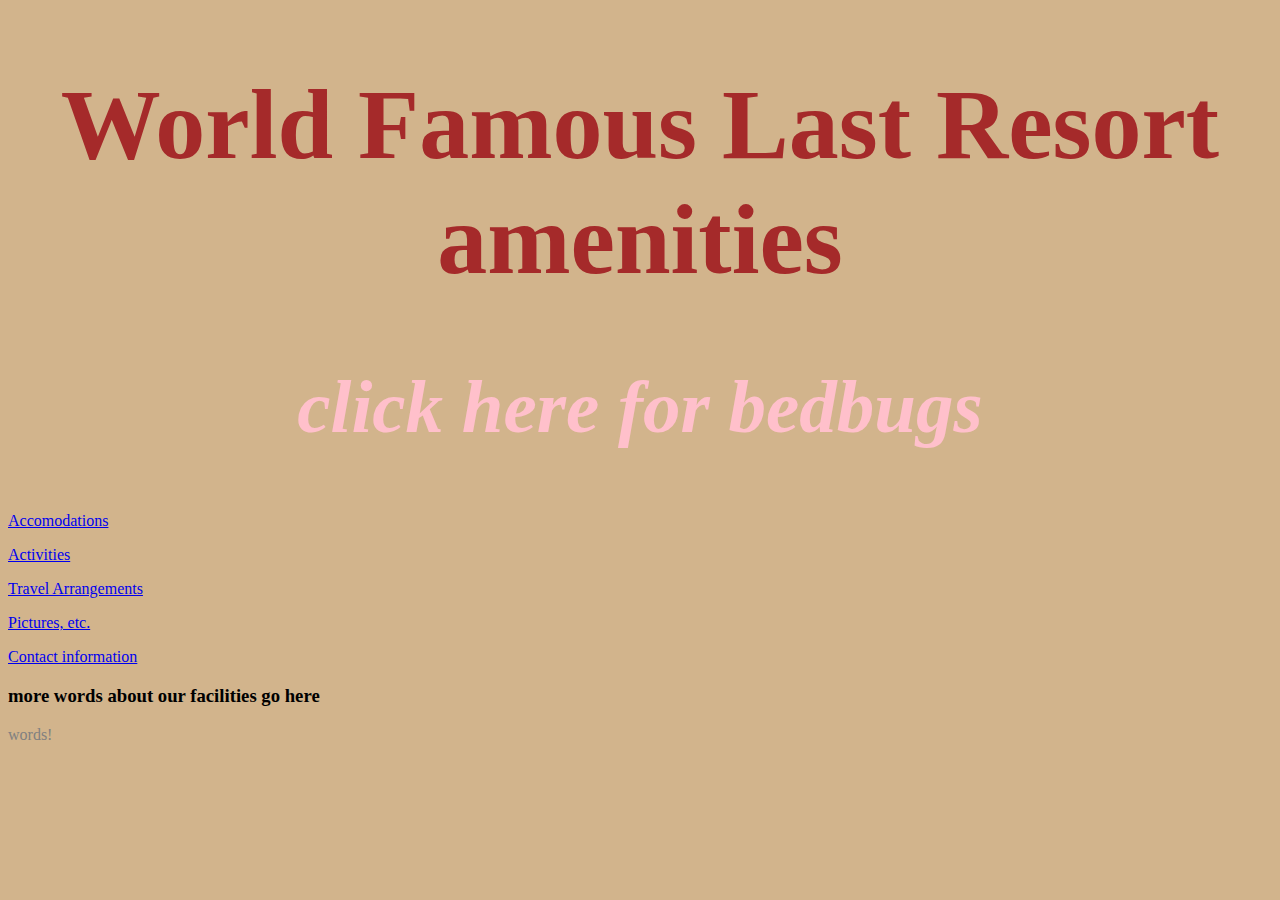
<file: index.html>
<!DOCTYPE html>
<html>
  <head>
    <link href="css/styles.css" rel="stylesheet" type="text/css">
    <title>Last Resort Hotel and Bistro</title>
  </head>
  <body>
    <h1>World Famous Last Resort amenities</h1>
    <h2>click here for bedbugs</h2>
    <p><a href="acco.html">Accomodations</a></p>
    <p><a href="acti.html">Activities</a></p>
    <p><a href="trav.html">Travel Arrangements</a></p>
    <p><a href="pict.html">Pictures, etc.</a></p>
    <p><a href="cont.html">Contact information</a></p>
    <h3>more words about our facilities go here</h3>
    <p>words!</p>
  </body>
</html>
</file>
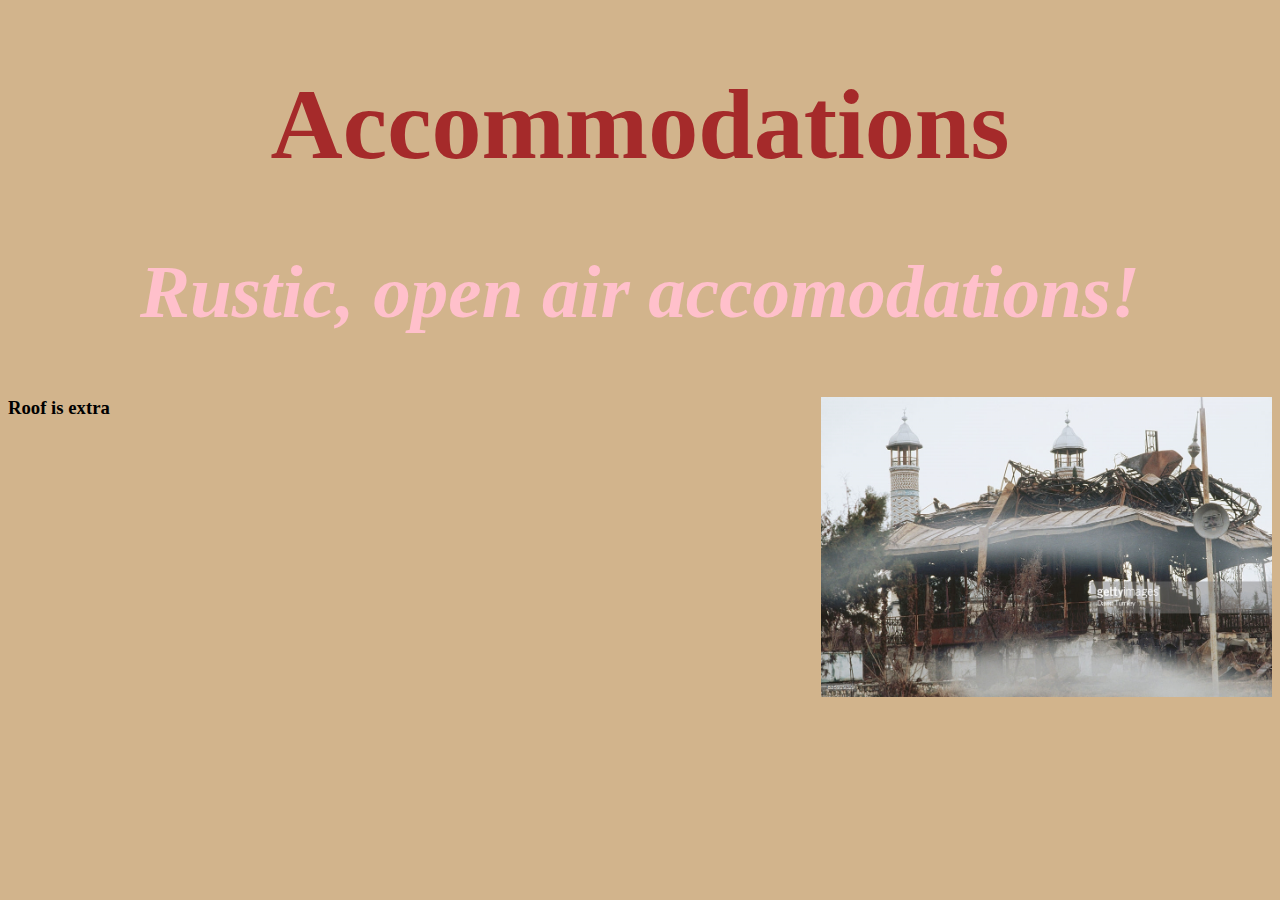
<file: acco.html>
<!DOCTYPE html>
<html>
  <head>
    <link href="css/styles.css" rel="stylesheet" type="text/css">
    <title>Accommodations</title>
  </head>
  <body>
    <h1>Accommodations</h1>
    <h2>Rustic, open air accomodations!</h2>
    <img src="img/resort.jpg" align="right" height="300">
    <h3>Roof is extra</h3>
  </body>
</html>
</file>
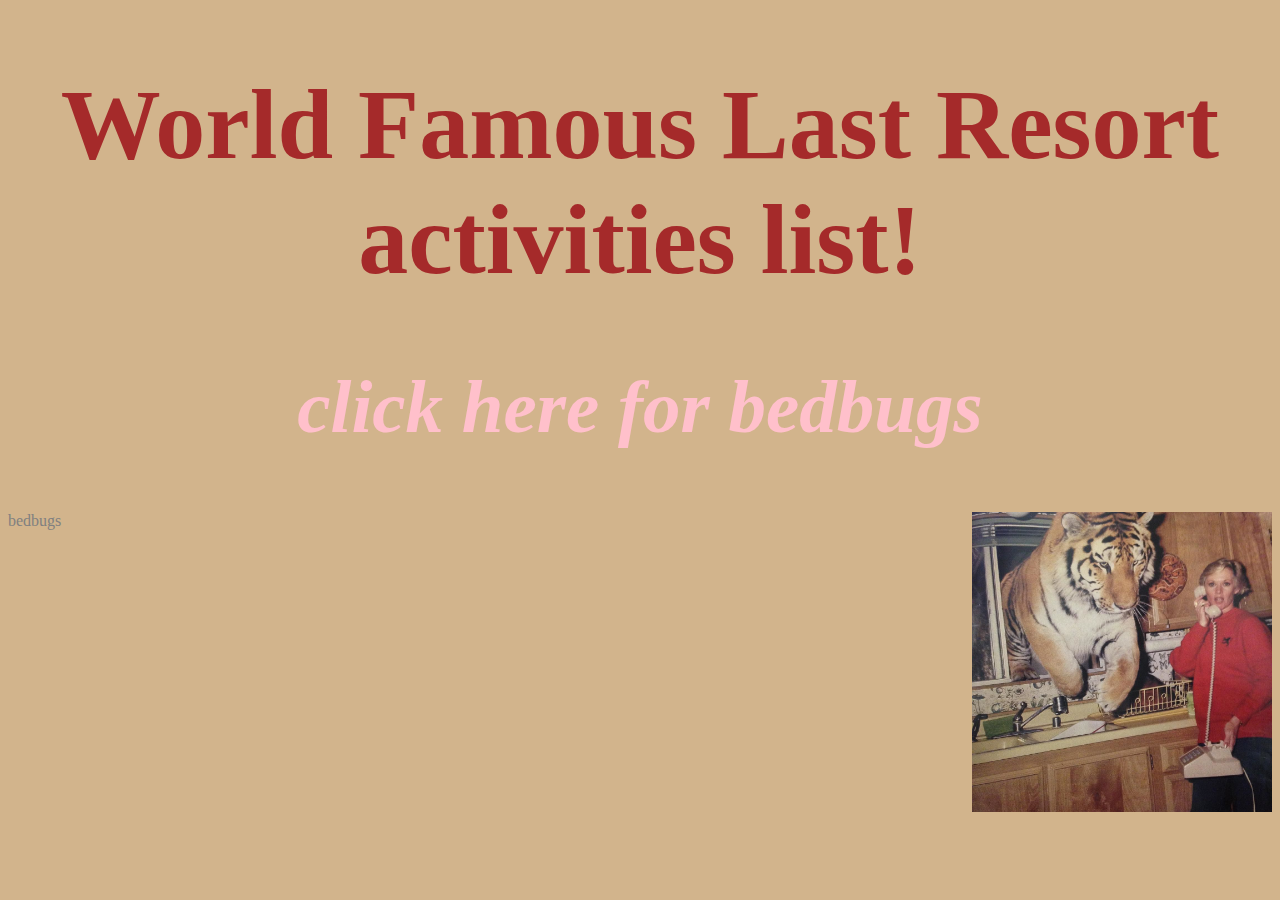
<file: acti.html>
<!DOCTYPE html>
<html>
  <head>
    <link href="css/styles.css" rel="stylesheet" type="text/css">
    <title>Activities</title>
  </head>
  <body>
    <h1>World Famous Last Resort activities list!</h1>
    <h2>click here for bedbugs</h2>
    <img src="img/tiger.jpg" align="right" height="300">
    <p>bedbugs</p>
    <!-- there are even bedbugs in the code -->
  </body>
</html>
</file>
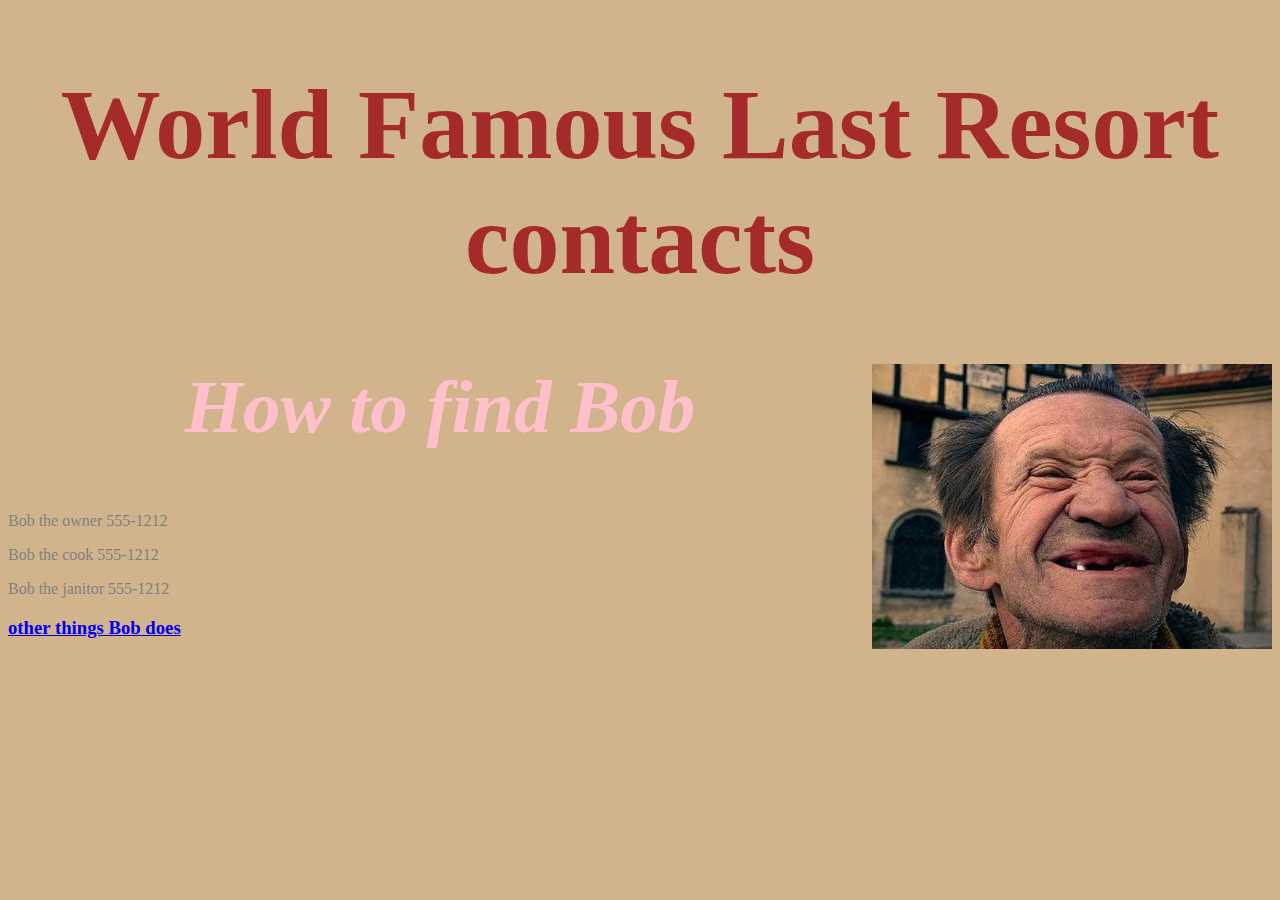
<file: cont.html>
<!DOCTYPE html>
<html>
  <head>
    <link href="css/styles.css" rel="stylesheet" type="text/css">
    <title>Contacts</title>
  </head>
  <body>
    <h1>World Famous Last Resort contacts</h1>
    <img src="img/bob.jpg" align="right">
    <h2>How to find Bob</h2>
    <p>Bob the owner 555-1212</p>
    <p>Bob the cook 555-1212</p>
    <p>Bob the janitor 555-1212</p>
    <h3><a href="https://nathansfamous.com/promos-and-fanfare/hot-dog-eating-contest/">other things Bob does</a></h3>
  </body>
</html>
</file>
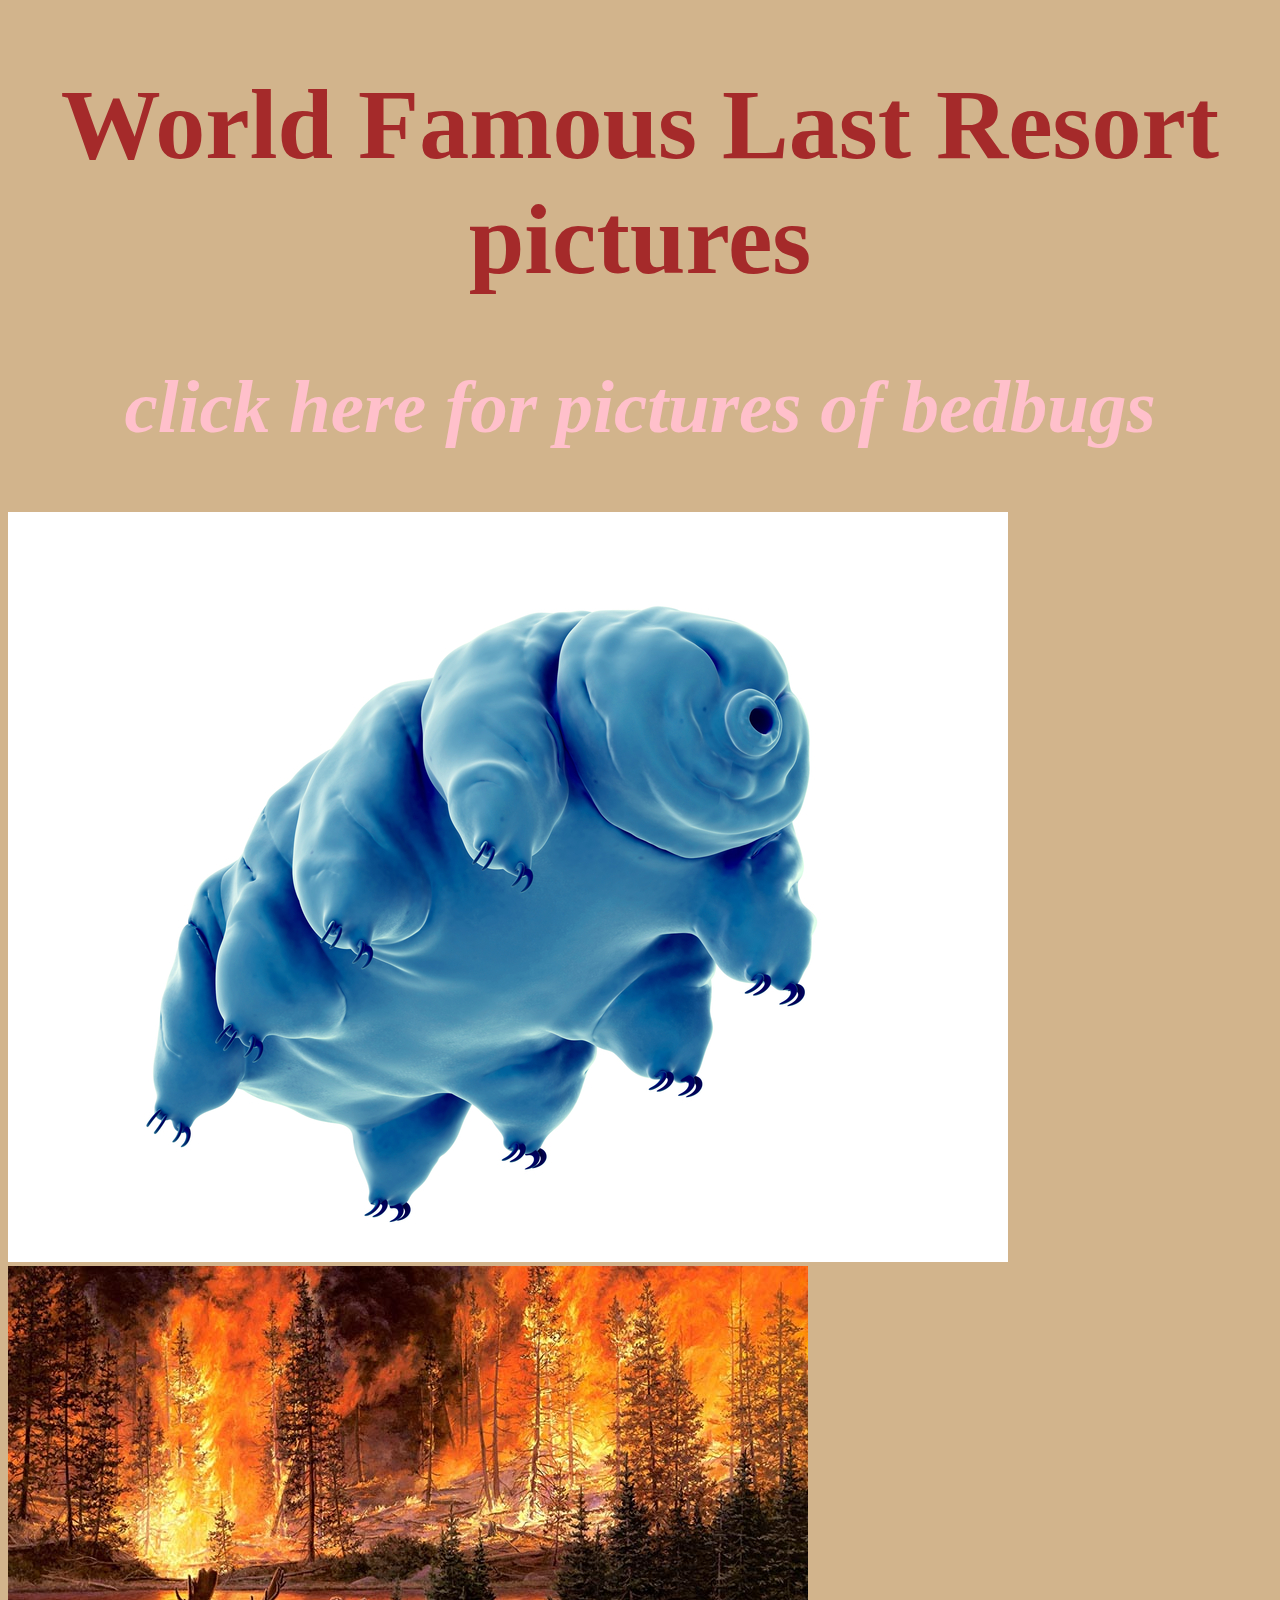
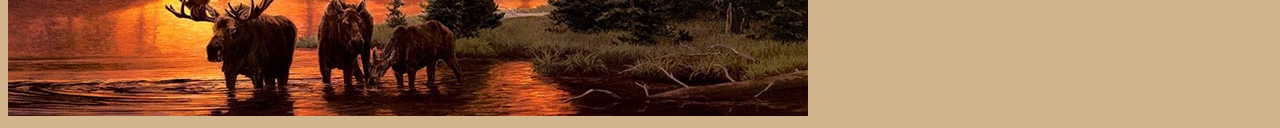
<file: pict.html>
<!DOCTYPE html>
<html>
  <head>
    <link href="css/styles.css" rel="stylesheet" type="text/css">
    <title>Pictures, etc.</title>
  </head>
  <body>
    <h1>World Famous Last Resort pictures</h1>
    <h2>click here for pictures of bedbugs</h2>
    <img src="img/tardigrade.jpg">
    <img src="img/fire.jpg">
  </body>
</html>
</file>
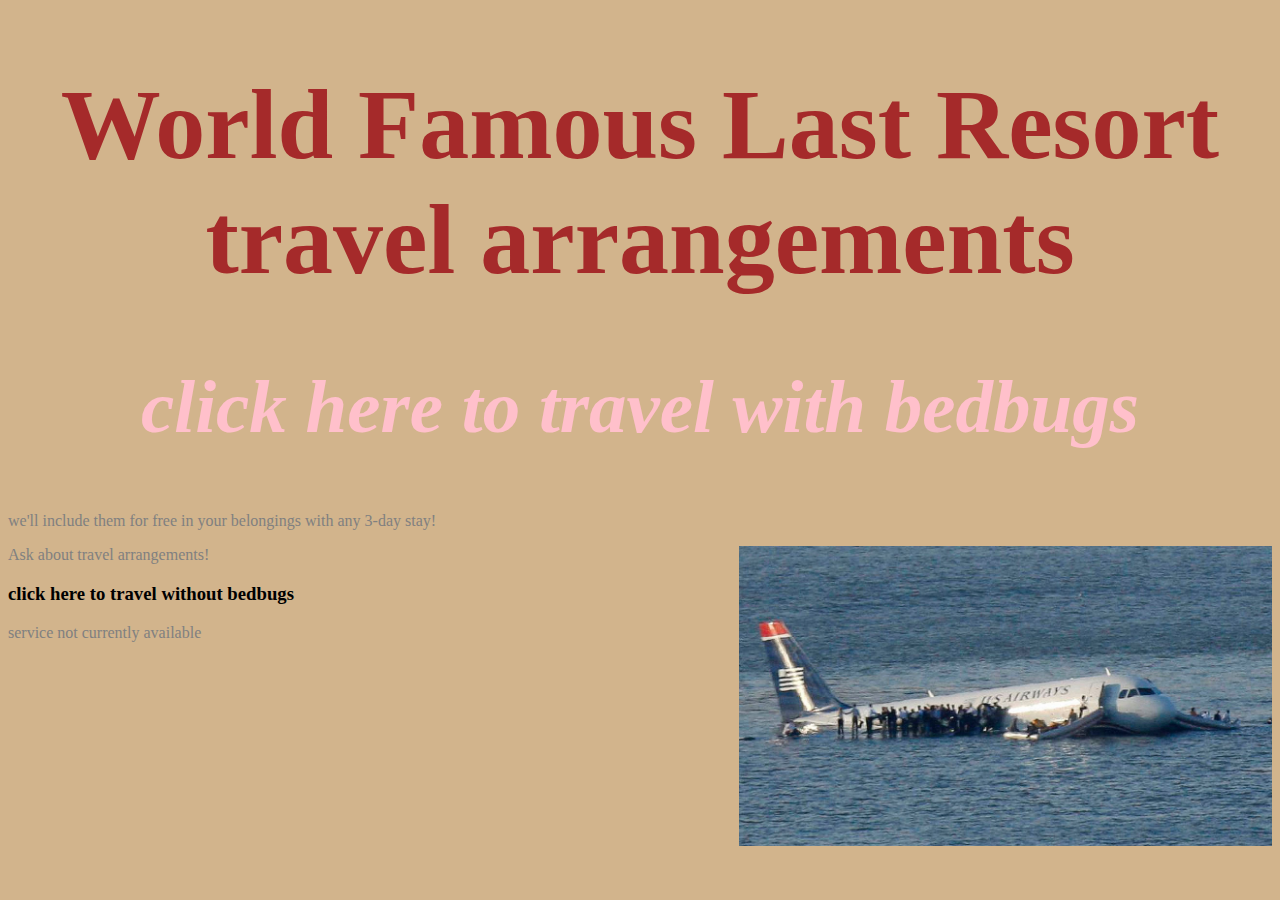
<file: trav.html>
<!DOCTYPE html>
<html>
  <head>
    <link href="css/styles.css" rel="stylesheet" type="text/css">
    <title>Travel Arrangements</title>
  </head>
  <body>
    <h1>World Famous Last Resort travel arrangements</h1>
    <h2>click here to travel with bedbugs</h2>
    <p>we'll include them for free in your belongings with any 3-day stay!</p>
    <p>Ask about travel arrangements!<img src="img/plane.jpg" height="300" align="right"></p>
    <h3>click here to travel without bedbugs</h3>
    <p>service not currently available</p>
  </body>
</html>
</file>
<file: css/styles.css>
h1 {
  color: brown;
  text-align: center;
  font-size: 100px;
}

h2 {
  font-style: italic;
  text-align: center;
  font-size: 75px;
  color: pink;
}

p {
  color: gray;
}

body {
  background-color: tan;
}
</file>
